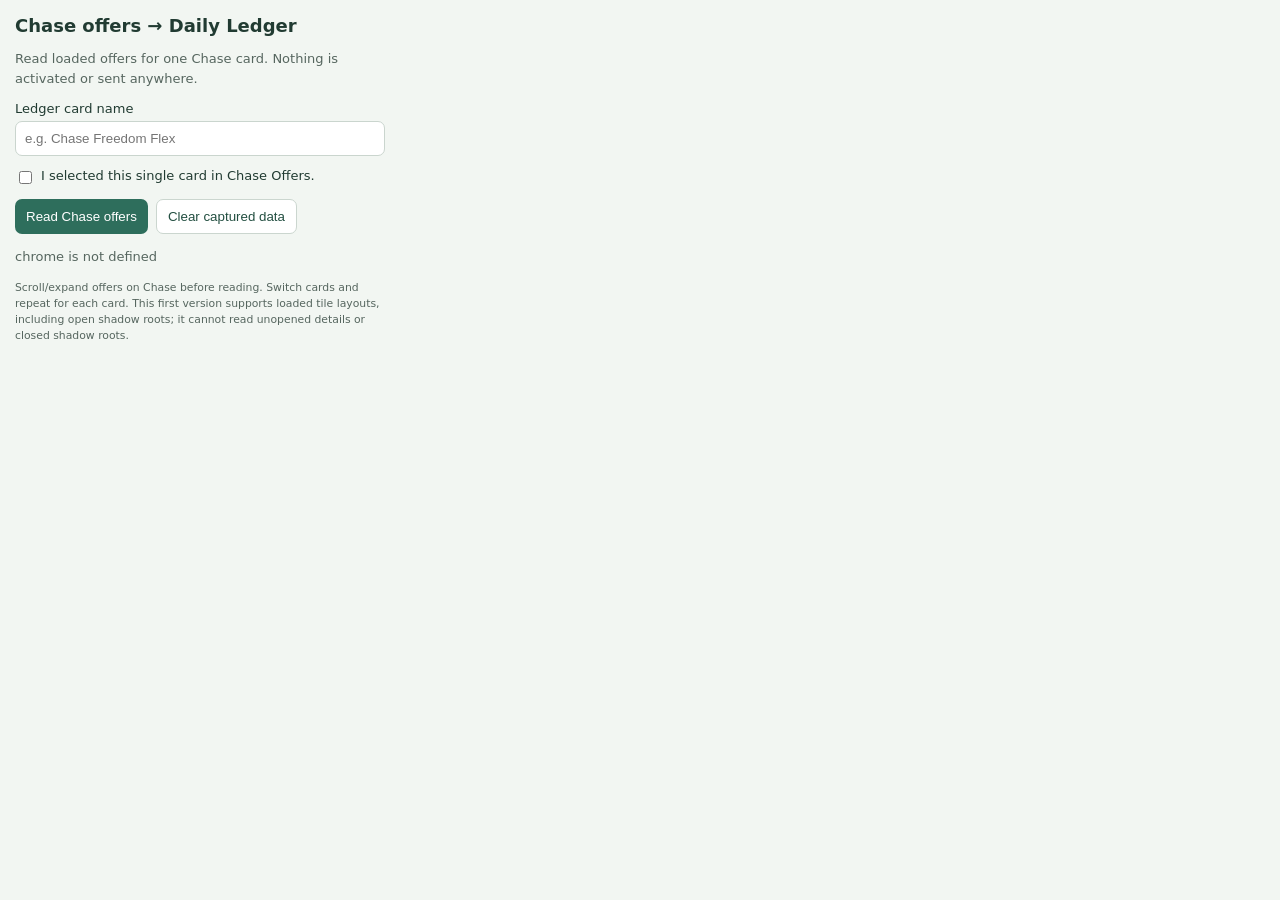
<file: chase_offer_extension/popup.html>
<!doctype html><html lang="en"><head><meta charset="utf-8"><title>Chase offers → Daily Ledger</title><link rel="stylesheet" href="popup.css"></head><body>
<h1>Chase offers → Daily Ledger</h1><p>Read loaded offers for one Chase card. Nothing is activated or sent anywhere.</p>
<label>Ledger card name<input id="cardName" maxlength="100" placeholder="e.g. Chase Freedom Flex"></label>
<label class="check"><input id="singleCard" type="checkbox"> I selected this single card in Chase Offers.</label>
<div class="buttons"><button id="capture">Read Chase offers</button><button id="clear" class="secondary">Clear captured data</button></div>
<p id="status" role="status"></p><section id="preview" hidden><h2 id="batchTitle"></h2><p>Select offers to export; review full terms in the ledger.</p><label class="check"><input id="all" type="checkbox" checked> Select all</label><div id="rows"></div><button id="download">Download for Ledger</button></section>
<small>Scroll/expand offers on Chase before reading. Switch cards and repeat for each card. This first version supports loaded tile layouts, including open shadow roots; it cannot read unopened details or closed shadow roots.</small>
<script src="popup.js"></script></body></html>
</file>
<file: chase_offer_extension/popup.css>
body{font:13px system-ui,sans-serif;width:370px;padding:15px;margin:0;color:#213b32;background:#f2f6f2}h1{font-size:18px;margin:0 0 8px}h2{font-size:14px}p,small{line-height:1.5;color:#56665f}label{display:block;margin:12px 0}input:not([type=checkbox]){display:block;width:100%;box-sizing:border-box;padding:9px;border:1px solid #cad5ce;border-radius:7px;margin-top:5px}.check{display:flex;align-items:start;gap:6px}button{background:#2e6e5c;color:white;border:0;border-radius:7px;padding:9px 11px;cursor:pointer}.secondary{background:white;color:#234f41;border:1px solid #cbd6cf}.buttons{display:flex;gap:8px}button:disabled{opacity:.5;cursor:default}#rows{max-height:280px;overflow:auto}article{padding:8px;background:white;border:1px solid #dbe1db;border-radius:7px;margin-bottom:7px}article label{margin:0}article small{display:block;margin:4px 0 0 22px}#status{white-space:pre-wrap}#download{width:100%;margin-top:8px}body>small{display:block;margin-top:13px}
</file>
